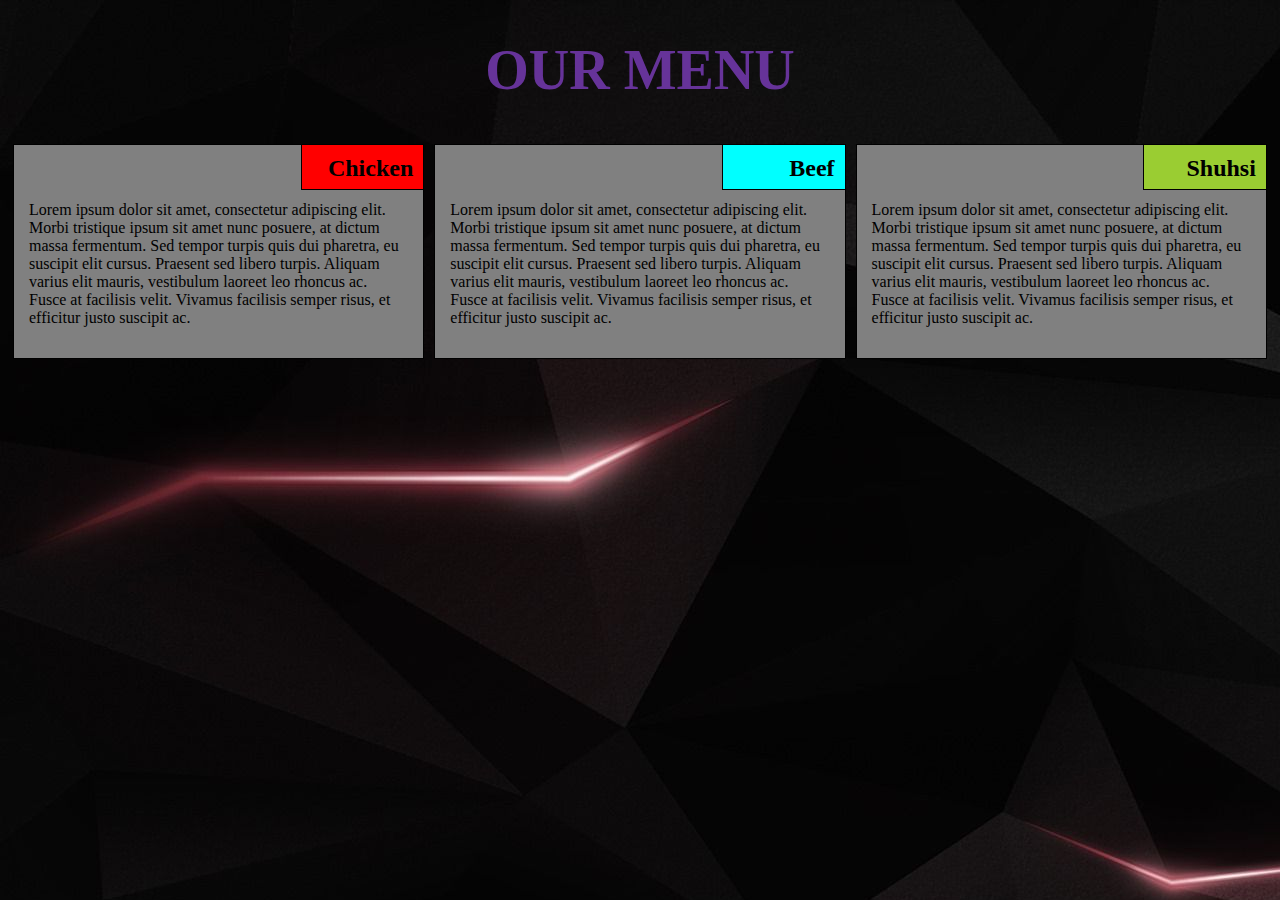
<file: Assignments/Module 2/index.html>
<!DOCTYPE html>
<html>
  <head>
    <meta charset="utf-8" />
    <meta name="viewport" content="width=device-width, initial-scale=1" />
    <title>
      Assignment Solution for Module 2
    </title>
    <link rel="stylesheet" href="CSS/styles.css" />
  </head>
  <body>
    <h1>OUR MENU</h1>
    <div class="row">
      <div class="col-lg-4 col-md-6 col-sm-11">
        <section>
          <h2 id="chicken">Chicken</h2>
          <p>
            Lorem ipsum dolor sit amet, consectetur adipiscing elit. Morbi
            tristique ipsum sit amet nunc posuere, at dictum massa fermentum.
            Sed tempor turpis quis dui pharetra, eu suscipit elit cursus.
            Praesent sed libero turpis. Aliquam varius elit mauris, vestibulum
            laoreet leo rhoncus ac. Fusce at facilisis velit. Vivamus facilisis
            semper risus, et efficitur justo suscipit ac.
          </p>
        </section>
      </div>
      <div class="col-lg-4 col-md-6 col-sm-11">
        <section>
          <h2 id="beef">Beef</h2>
          <p>
            Lorem ipsum dolor sit amet, consectetur adipiscing elit. Morbi
            tristique ipsum sit amet nunc posuere, at dictum massa fermentum.
            Sed tempor turpis quis dui pharetra, eu suscipit elit cursus.
            Praesent sed libero turpis. Aliquam varius elit mauris, vestibulum
            laoreet leo rhoncus ac. Fusce at facilisis velit. Vivamus facilisis
            semper risus, et efficitur justo suscipit ac.
          </p>
        </section>
      </div>
      <div class="col-lg-4 col-md-12 col-sm-11">
        <section>
          <h2 id="shushi">Shuhsi</h2>
          <p>
            Lorem ipsum dolor sit amet, consectetur adipiscing elit. Morbi
            tristique ipsum sit amet nunc posuere, at dictum massa fermentum.
            Sed tempor turpis quis dui pharetra, eu suscipit elit cursus.
            Praesent sed libero turpis. Aliquam varius elit mauris, vestibulum
            laoreet leo rhoncus ac. Fusce at facilisis velit. Vivamus facilisis
            semper risus, et efficitur justo suscipit ac.
          </p>
        </section>
      </div>
    </div>
  </body>
</html>
</file>
<file: Assignments/Module 2/CSS/styles.css>
* {
    box-sizing: border-box;
}

body {
  background-image: url('Images/dX4mr2gt.jpeg');
  background-repeat: no-repeat;
  background-size: auto;
}

h1 {
    text-align: center;
    font-size: 350%;
    color: rebeccapurple;
}

section {
	border:	1px solid black;
	background-color: grey;
    margin: 5px;
}

h2 {
    float: right;
    border-bottom: 1px solid black;
    border-left: 1px solid black;
    margin: 0;
    width: 30%;
    text-align: right;
    font-size: 24px;
    font-weight: bold;
    height: 45px;
    padding-right: 10px;
    padding-top: 10px;
}

p {
    padding: 40px 15px 15px 15px;
}

#chicken {
    background-color: red;
}

#beef {
    background-color: aqua;
}

#shushi {
    background-color: yellowgreen;
}

.row {
    width: 100%;
}

/* View options for DESKTOP */
@media(min-width:992px) {
    .col-lg-1, .col-lg-2, .col-lg-3, .col-lg-4, .col-lg-5, .col-lg-6, .col-lg-7, .col-lg-8, .col-lg-9, .col-lg-10, .col-lg-11, .col-lg-12 {
        float: left;
      }
      .col-lg-1 {
        width: 8.33%;
      }
      .col-lg-2 {
        width: 16.66%;
      }
      .col-lg-3 {
        width: 25%;
      }
      .col-lg-4 {
        width: 33.33%;
      }
      .col-lg-5 {
        width: 41.66%;
      }
      .col-lg-6 {
        width: 50%;
      }
      .col-lg-7 {
        width: 58.33%;
      }
      .col-lg-8 {
        width: 66.66%;
      }
      .col-lg-9 {
        width: 74.99%;
      }
      .col-lg-10 {
        width: 83.33%;
      }
      .col-lg-11 {
        width: 91.66%;
      }
      .col-lg-12 {
        width: 100%;
      }
}

/* View options for TABLET */
@media (min-width: 768px) and (max-width: 991px){
    .col-md-1, .col-md-2, .col-md-3, .col-md-4, .col-md-5, .col-md-6, .col-md-7, .col-md-8, .col-md-9, .col-md-10, .col-md-11, .col-md-12 {
        float: left;
      }
      .col-md-1 {
        width: 8.33%;
      }
      .col-md-2 {
        width: 16.66%;
      }
      .col-md-3 {
        width: 25%;
      }
      .col-md-4 {
        width: 33.33%;
      }
      .col-md-5 {
        width: 41.66%;
      }
      .col-md-6 {
        width: 50%;
      }
      .col-md-7 {
        width: 58.33%;
      }
      .col-md-8 {
        width: 66.66%;
      }
      .col-md-9 {
        width: 74.99%;
      }
      .col-md-10 {
        width: 83.33%;
      }
      .col-md-11 {
        width: 91.66%;
      }
      .col-md-12 {
        width: 100%;
      }
}

/* View options for MOBILE */
@media(max-width:767px) {
    .col-sm-1, .col-sm-2, .col-sm-3, .col-sm-4, .col-sm-5, .col-sm-6, .col-sm-7, .col-sm-8, .col-sm-9, .col-sm-10, .col-sm-11, .col-sm-12 {
        float: left;
        padding-left: 10%;
      }
      .col-sm-1 {
        width: 8.33%;
      }
      .col-sm-2 {
        width: 16.66%;
      }
      .col-sm-3 {
        width: 25%;
      }
      .col-sm-4 {
        width: 33.33%;
      }
      .col-sm-5 {
        width: 41.66%;
      }
      .col-sm-6 {
        width: 50%;
      }
      .col-sm-7 {
        width: 58.33%;
      }
      .col-sm-8 {
        width: 66.66%;
      }
      .col-sm-9 {
        width: 74.99%;
      }
      .col-sm-10 {
        width: 83.33%;
      }
      .col-sm-11 {
        width: 91.66%;
      }
      .col-sm-12 {
        width: 100%;
      }
}
</file>
